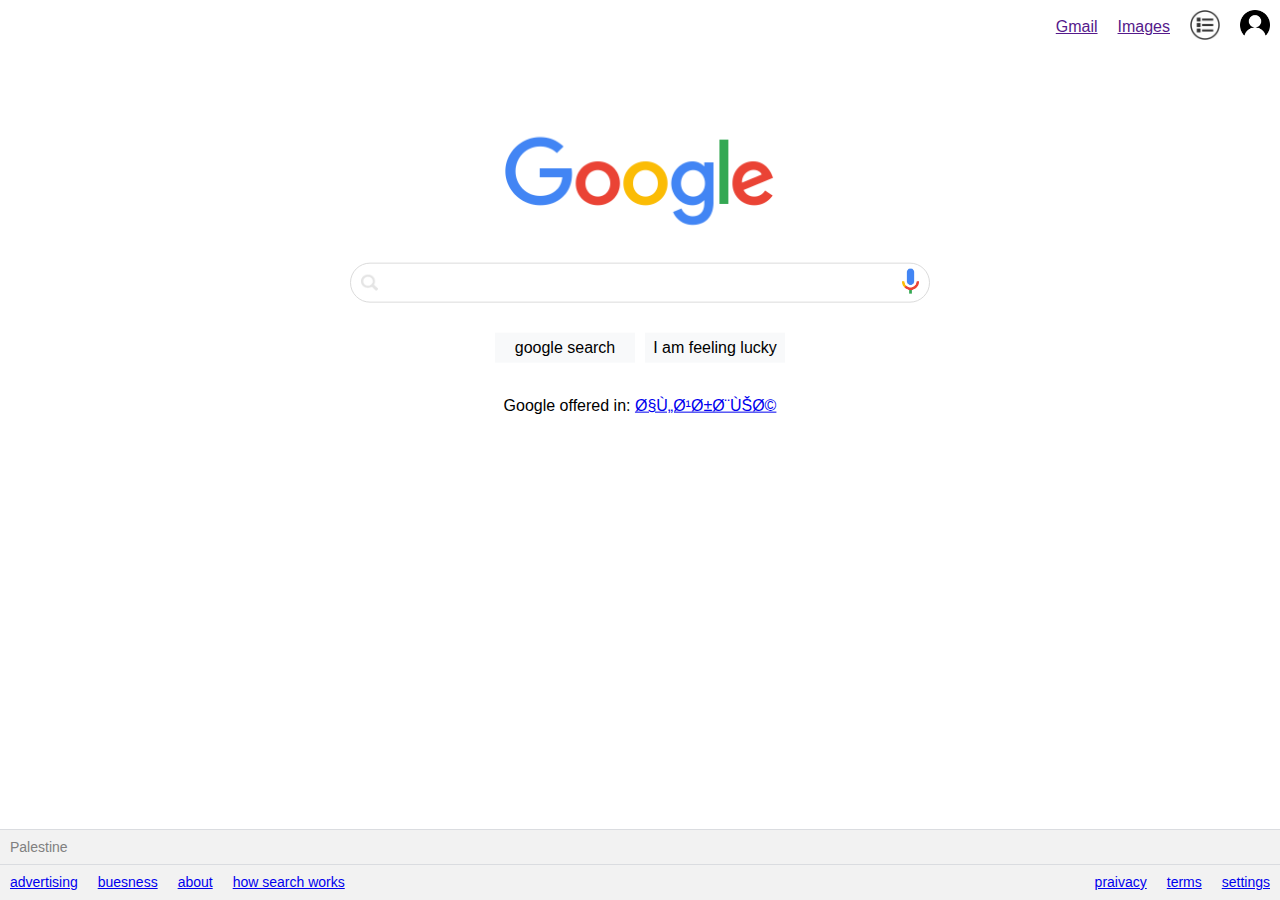
<file: index.html>
<!DOCTYPE html>
<html>
    <head>
        <meta charset="uft-8">
        <link rel="stylesheet" href="css/reset.css">
        <link rel="stylesheet" href="css/style.css">
        <title>fake google</title>

    </head>
    <body>
       <div class="wrap">
        <header>
            <div id="navbar">
                <ul id="navbar">
                    <li id="gmail"><a href="">Gmail</a></li>
                    <li id="images"><a href="">Images</a></li>
                    <li id="google-app"><a href=""><img src="img/option-icon-png-4.png" class="icon0" alt="option"></a></li>
                    <li id="user-acount"><a href="#"><img src="img/user-icon.png" alt="user" class="icon0"></a></li>
                </ul>
        
            </div>
          
        </header>
        <div class="content" id="main">
            <img src="img/googlelogo_color_272x92dp.png"id="g-img" alt="google">
            <form action="data_storge.php" class="form">
                <div id="search-bar">
                    <img src="img/search-icon.png" alt="search-icon"class="icon">
                    <label for="search"><input id="search" type="text"></label> 
                    <a href="#"> <img src="img/voicesearch-icon.png" alt="voicesearch-icon"   class="icon"></a>
                </div>
                <div id="buttons-area">
                    <input type="button"class="button" value="google search">
                    <input type="button"class="button" value="I am feeling lucky">
                </div>
                <p>Google offered in: <a href="#">العربية</a></p>
            </form>
        </div>
       </div>
       <footer id="footer">
           <ul>
               <li>Palestine</li>
                   <ul id="footer-list">
                      <ul class="footer-items">
                        <li><a href="#">advertising</a></li>
                        <li><a href="#">buesness</a></li>
                        <li><a href="#">about</a></li>
                        <li><a href="#">how search works</a></li>
                      </ul>
                      <ul class="footer-items">
                        <li><a href="#">praivacy</a></li>
                        <li><a href="#">terms</a></li>
                        <li><a href="#">settings</a></li>
                      </ul>
                   </ul>
           </ul>
       </footer>
    </body>
</html>
</file>
<file: css/style.css>
body{
height: 100%;
margin: 0;
font-family: Arial, Helvetica, sans-serif;
font-size: 16px;
background-color:rgb(255, 255, 255);
}
.wrap{
    min-height: 100vh;
    margin: 0 auto -71px auto ;
    background-color: rgb(255, 255, 255);
}
li{
    padding: 10px;
    color: grey;
}
#navbar{
    display: flex;
    justify-content:flex-end;
    align-items: center;
}
.content{
    position: absolute;
    left: 50%;
    top:30%;
    transform: translate(-50%,-50%);
    display: flex;
    flex-direction: column;
    align-items: center;
}
.form{
    display: flex;
    flex-direction: column;
    align-items: center;
}
#g-img{
    margin: 25px 0;
    width: 270px;
}
.icon0{
    max-width: 30px;
}
.icon{
    max-width: 17px;
    margin: 5px 10px ;
}
#search-bar{
    margin:10px 10px;
    display: flex;
    justify-content:space-around;
    align-items: center;
    border: rgb(219, 219, 219) 1px solid;
    border-radius: 40px;
}
#search{
    border: none;
    background: none;
    outline: none;
    width: 500px;
    height: 34px;
}
#buttons-area{
    display: flex;
    justify-content: space-around;
}
.button{
    margin: 20px 5px ;
    font-size: 16px;
    border:none;
    outline: none;
    background-color:#f8f9fa;
    width: 140px;
    height: 30px;
    cursor: pointer;
}
p{
    margin: 15px 15px;
}
#footer{
    font-size: 14px;
    height: 70px;
    border-top: #dadce0 solid 1px;
}
footer{
    background: #f2f2f2;
    
}
#footer-list{
    display: flex;
    justify-content: space-between;
    border-top: #dadce0 solid 1px;

}
.footer-items{
    display: flex;
    align-content: center;

}
</file>
